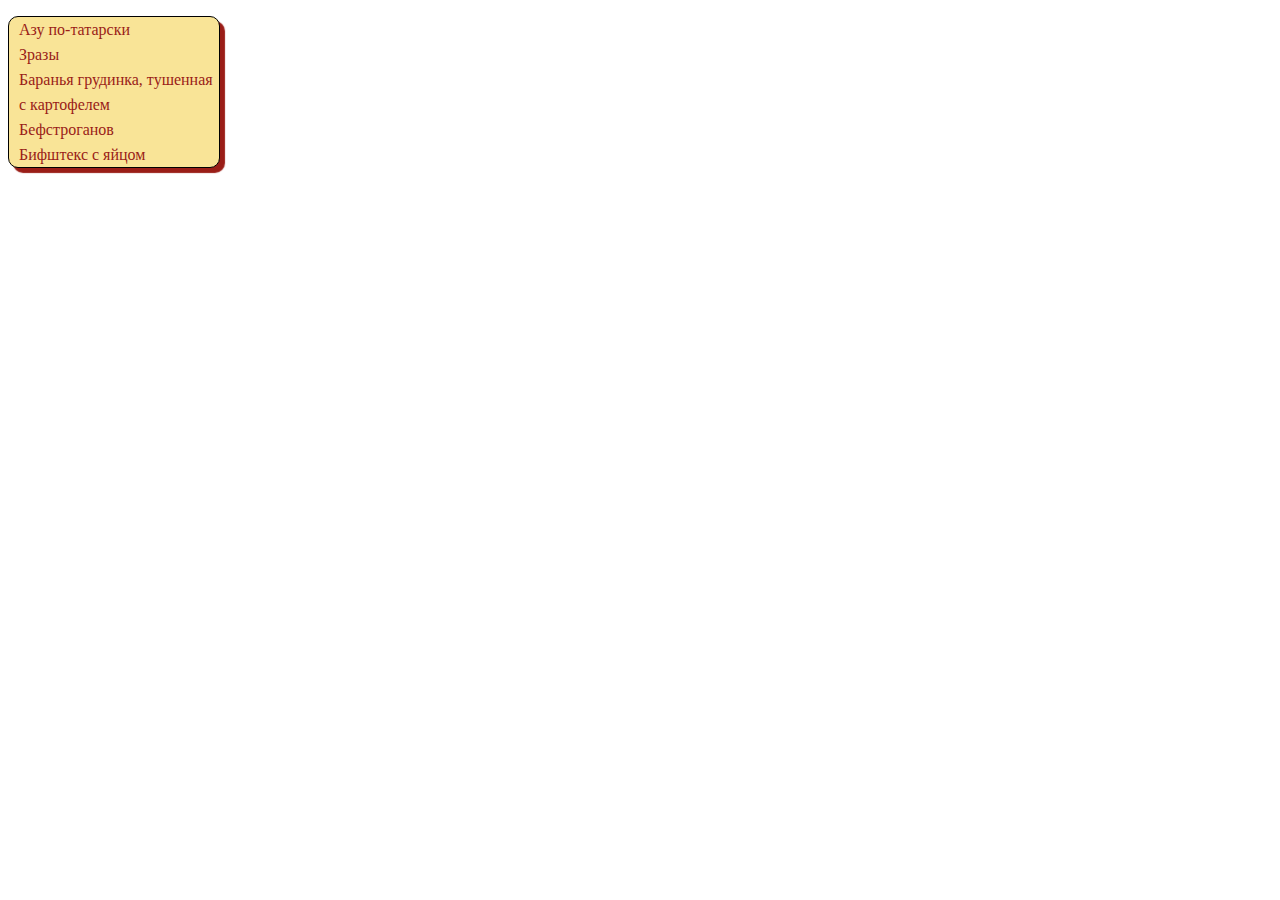
<file: Task1/index.html>
<!DOCTYPE html>
<html lang="ru">
<head>
    <meta charset="UTF-8">
    <meta name="viewport" content="width=device-width, initial-scale=1.0">
    <title>Task_1.1</title>
    <link rel="stylesheet" href="style.css">
</head>
<body>
    <main class="ListMenu">   
        <ul>
            <li>Азу по-татарски</li>
            <li>Зразы</li>
            <li>Баранья грудинка, тушенная с картофелем</li>
            <li>Бефстроганов</li>
            <li>Бифштекс с яйцом</li>
        </ul> 
    </main>
</body>
</html>
</file>
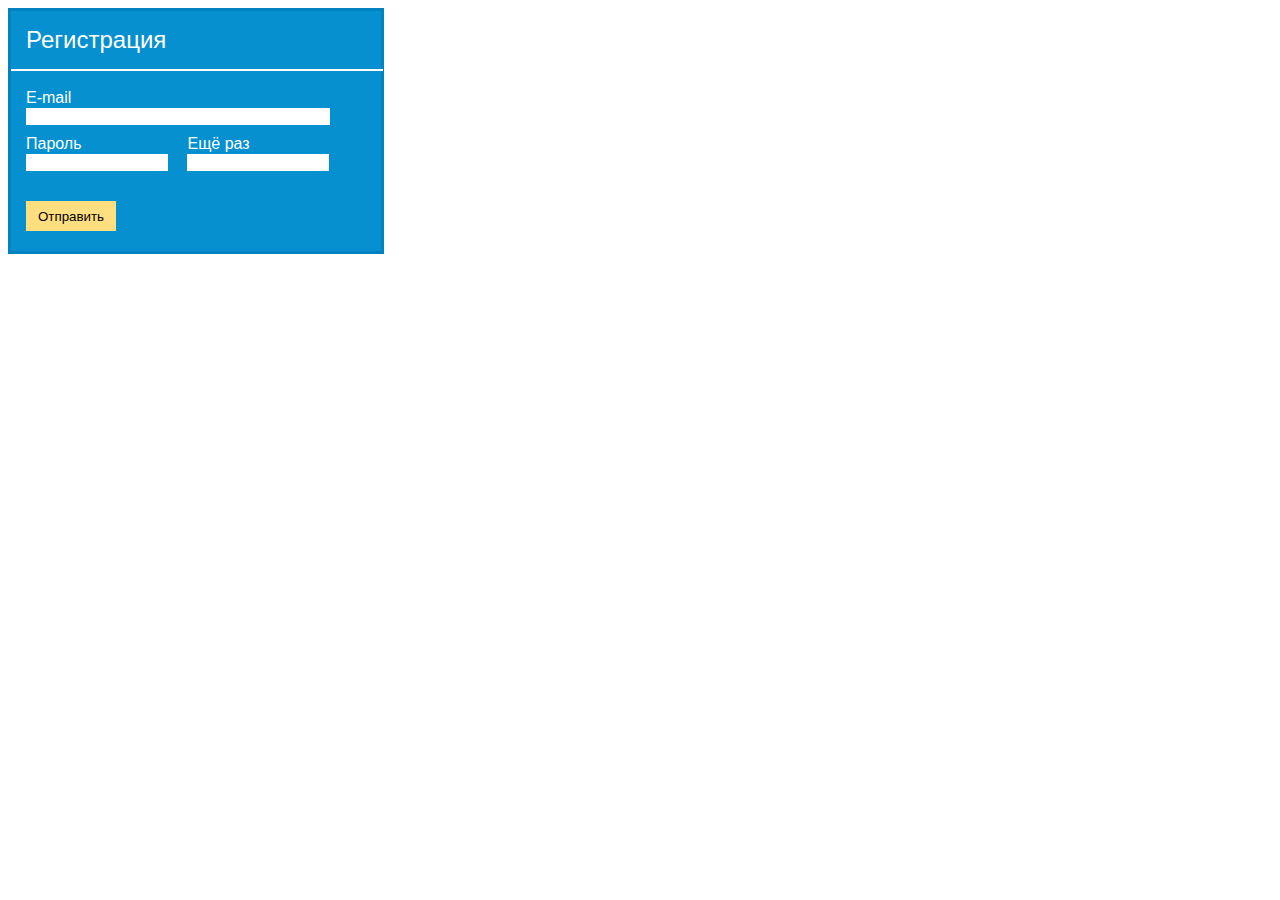
<file: Task2/index2.html>
<!DOCTYPE html>
<html lang="ru">
<head>
    <meta charset="UTF-8">
    <meta name="viewport" content="width=device-width, initial-scale=1.0">
    <title>Task_1.2</title>
    <link rel="stylesheet" href="style2.css">
</head>
<body>
    <main class="RegistrationForm">   
            <form method="post">
                <h1>Регистрация</h1>
                <hr>
                <div>
                    <div class="email">
                        <label for="email">
                            E-mail <br />
                            <input type="email" id="email">
                        </label>                    
                    </div>
                    <div class="password">
                        <label class="password" for="password1">
                            Пароль <br />
                            <input type="password" id="password1">
                        </label>
                        
                        <label class="password" for="password2">
                            Ещё раз <br />
                            <input type="password" id="password2"> 
                        </label>                                   
                    </div>           
                    <button type="submit" formaction="#" formmethod="POST">Отправить</button> 
                </div>  
            </form>
    </main>  
</body>
</html>
</file>
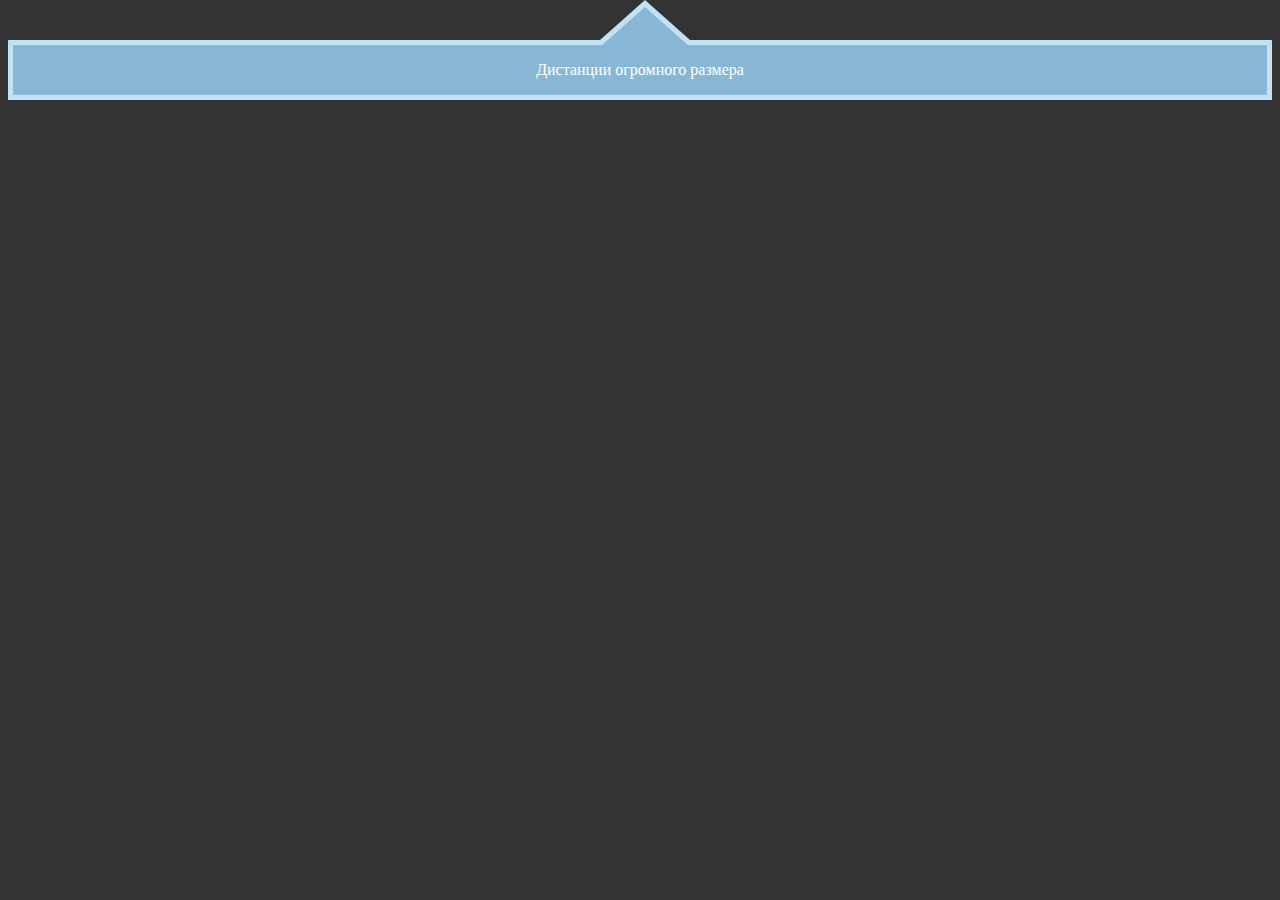
<file: Task3/index3.html>
<!DOCTYPE html>
<html lang="ru">
<head>
    <meta charset="UTF-8">
    <meta name="viewport" content="width=device-width, initial-scale=1.0">
    <title>Указатель</title>
    <link rel="stylesheet" href="style3.css">
</head>
<body>
    <main class="PointingBlock">  
        <div>    
            <p> 
                Дистанции огромного размера 
            </p>
        </div>
    </main>  
</body>
</html>
</file>
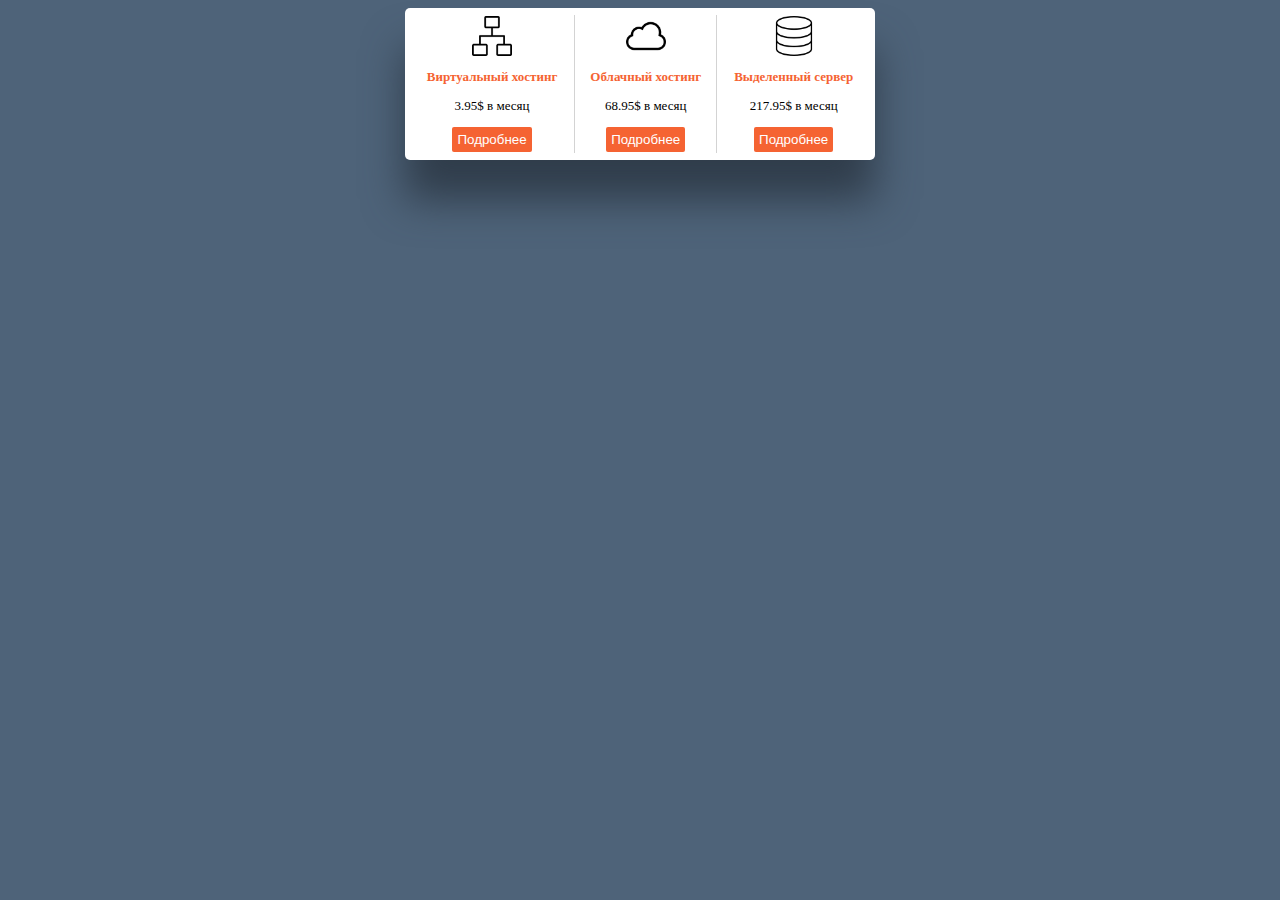
<file: Task4/index4.html>
<!DOCTYPE html>
<html lang="ru">
<head>
    <meta charset="UTF-8">
    <meta name="viewport" content="width=device-width, initial-scale=1.0">
    <title>Хостинг</title>
    <link rel="stylesheet" href="style4.css">
</head>
<body>
    <main class="THREE_COLUMN_BLOCK">  
       <table >
        <tr>
         <th>
            <img src="icon/hierarchical-structure.png">
            <p class="orange">Виртуальный хостинг</p>
            <p class="price">3.95$ в месяц</p>
            <button onClick="location.href='';" >Подробнее</button>  
         </th>
         <th>
            <img src="icon/cloud-computing.png">
            <p class="orange">Облачный хостинг</p>                
            <p class="price">68.95$ в месяц</p>       
            <button onClick="location.href='';" >Подробнее</button> 
         </th>
         <th>
            <img src="icon/database.png">
            <p class="orange">Выделенный сервер</p>                
            <p class="price">217.95$ в месяц</p>     
            <button onClick="location.href='';" >Подробнее</button> 
         </th>
        </tr>
    </main>  
</body>
</html>
</file>
<file: Task1/style.css>
.ListMenu li {
    list-style-type: none; 
    line-height: 25px;
}
.ListMenu ul {
    border-radius: 10px;
    border-width: 5pc;
    border: black solid 1px;
    background-color: rgb(249, 228, 151);
    box-shadow: 5px 5px 1px rgb(154, 29, 23);
    width: 200px;
    padding-left: 10px;
    color: rgb(154, 29, 23);
}
</file>
<file: Task2/style2.css>
.RegistrationForm h1{        
    font-weight: lighter;
    margin:  0 0 0 0;
    font-size: x-large;
    padding-left: 15px; 
    margin-top: 15px;
    margin-bottom: 15px;    
}
.RegistrationForm{    
    font-family: sans-serif;
    color: white;
    background-color: rgb(6, 144, 207);
    width: 370px;
    height: 240px;
    border: rgb(3, 130, 192) solid 3px;   
}
.RegistrationForm button{
    width: 90px;
    height: 30px;
    background: rgb(255, 223, 127);
    border: none;
    margin-left: 15px;
    margin-top: 30px;    
}
.RegistrationForm label{
    display: inline-block;
    padding-top: 15px;  
    margin-top: -5px;
    margin-left: 15px;
}

.RegistrationForm input[type=email] {
    width: 300px;
    display: inline-block;
    border: none;
}

.RegistrationForm input[type=password] {
    width: 138px;
    display: inline-block;
    border: none;
}

.RegistrationForm hr {
    border: 0.5px solid white;
    width: 100%;
}
</file>
<file: Task3/style3.css>
body {
  background-color:rgb(51, 51, 51);
}

.PointingBlock div {
 background-color: rgb(136, 183, 213);
 border:  rgb(194, 225, 245) solid 5px;  
 margin-top: 40px;
}
.PointingBlock p{
 color: white;
 text-align: center;  
} 
.PointingBlock div:before{
 content: "";
 position: absolute;
 border: 45px solid transparent;
 border-bottom: 40px solid rgb(194, 225, 245);
 margin-top: -90px;
 left: calc(50% - 40px);
}

.PointingBlock div:after {  
 content: "";
 position: absolute;
 border: 45px solid transparent;
 border-bottom: 40px solid rgb(136, 183, 213);
 margin-top: -133px;
 left: calc(50% - 40px);
}
</file>
<file: Task4/style4.css>
body{
  background-color: rgb(78, 99, 121);
}
.child{
  float: left;
}

.orange{
  color:  rgb(245, 99, 50);
  text-align: center;
  font-size: small;
}

.price{
  text-align: center;
  font-size: small;
  font-weight: normal;
}

button{
  color: white;
  background-color: rgb(245, 99, 50);
  display: block;
  margin-left: auto;
  margin-right: auto;
  border: none;
  padding: 5px;
  font-size: smaller;  
  border-radius: 2px;
}

img{
  display: block;
  margin-left: auto;
  margin-right: auto;
  width: 40px;
  height: 40px;
}

table{
  background-color: white;
  margin-left: auto;
  margin-right: auto;
  border-radius: 5px;
  padding: 5px;
  box-shadow: 0px 40px 40px rgb(48, 61, 75);
}

th {
  padding-left: 15px;
  padding-right: 15px;
  text-align: left;
  border: 1px solid lightgray;
  border-top:none;
  border-bottom:none;
}

th:first-child, th:last-child{ 
  border-left: none;
  border-right: none;
}
</file>
